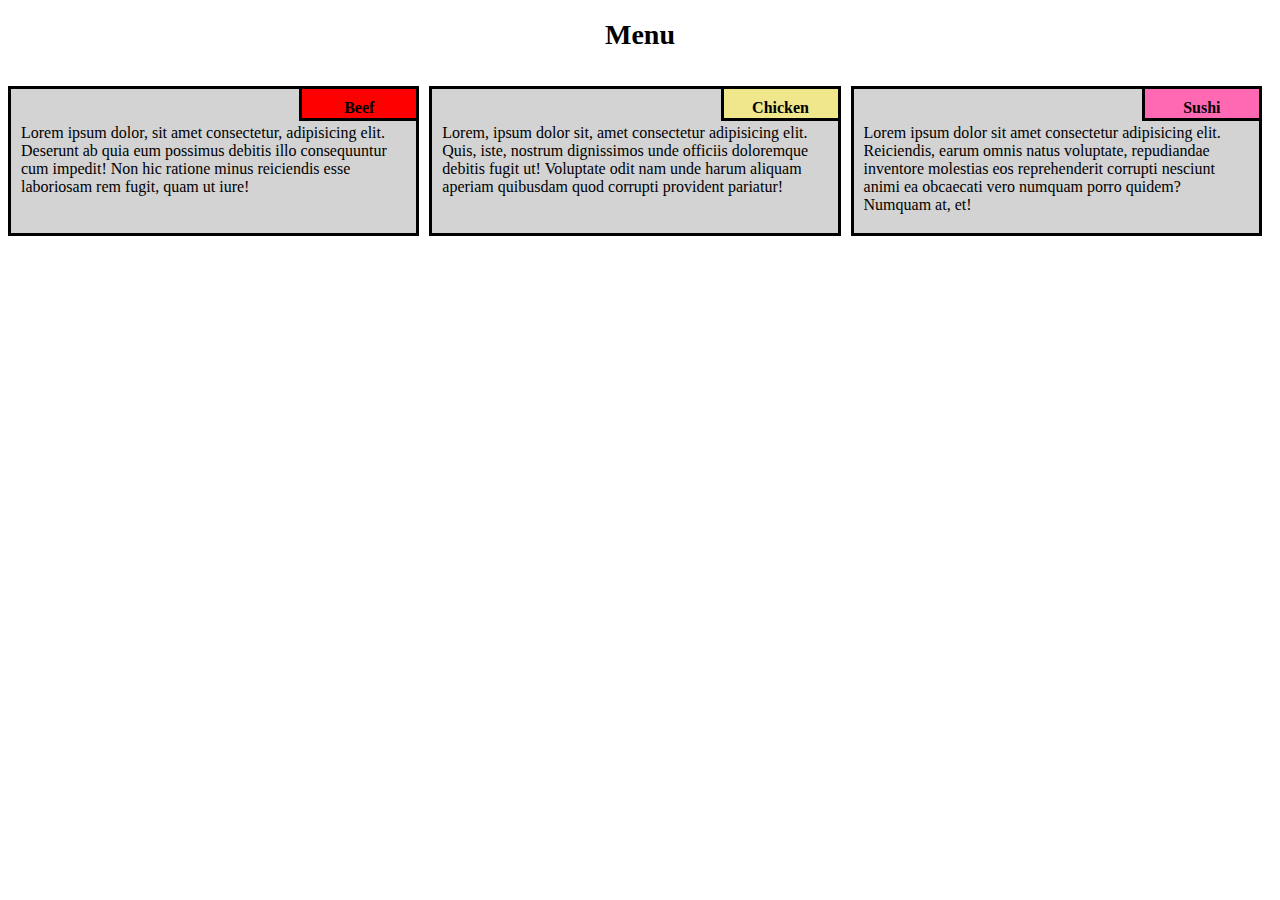
<file: gitTestSIte/mod2_solution/index.html>
<!DOCTYPE html>
<html lang="en">
<head>
	<meta charset="UTF-8">
	<link rel="stylesheet" type="text/css" href="css/index.css">
	<title>Mod 2 Solution</title>
</head>

<body>
  <div class="row">
	    <h1>Menu</h1>

    <div class="col-lg-4 col-md-6 col-sm-12" id="container">
        <p>Lorem ipsum dolor, sit amet consectetur, adipisicing elit. Deserunt ab quia eum possimus debitis illo consequuntur cum impedit! Non hic ratione minus reiciendis esse laboriosam rem fugit, quam ut iure!</p>
        <p id="p1">Beef</p>
  	</div>

    <div class="col-lg-4 col-md-6 col-sm-12" id="container">
        <p>Lorem, ipsum dolor sit, amet consectetur adipisicing elit. Quis, iste, nostrum dignissimos unde officiis doloremque debitis fugit ut! Voluptate odit nam unde harum aliquam aperiam quibusdam quod corrupti provident pariatur!</p>
        <p id="p2">Chicken</p>
    </div>

    <div class="col-lg-4 col-md-12 col-sm-12" id="container">
        <p>Lorem ipsum dolor sit amet consectetur adipisicing elit. Reiciendis, earum omnis natus voluptate, repudiandae inventore molestias eos reprehenderit corrupti nesciunt animi ea obcaecati vero numquam porro quidem? Numquam at, et!</p>
        <p  id="p3">Sushi</p>
    </div>
  </div>	
</body>
</html>
</file>
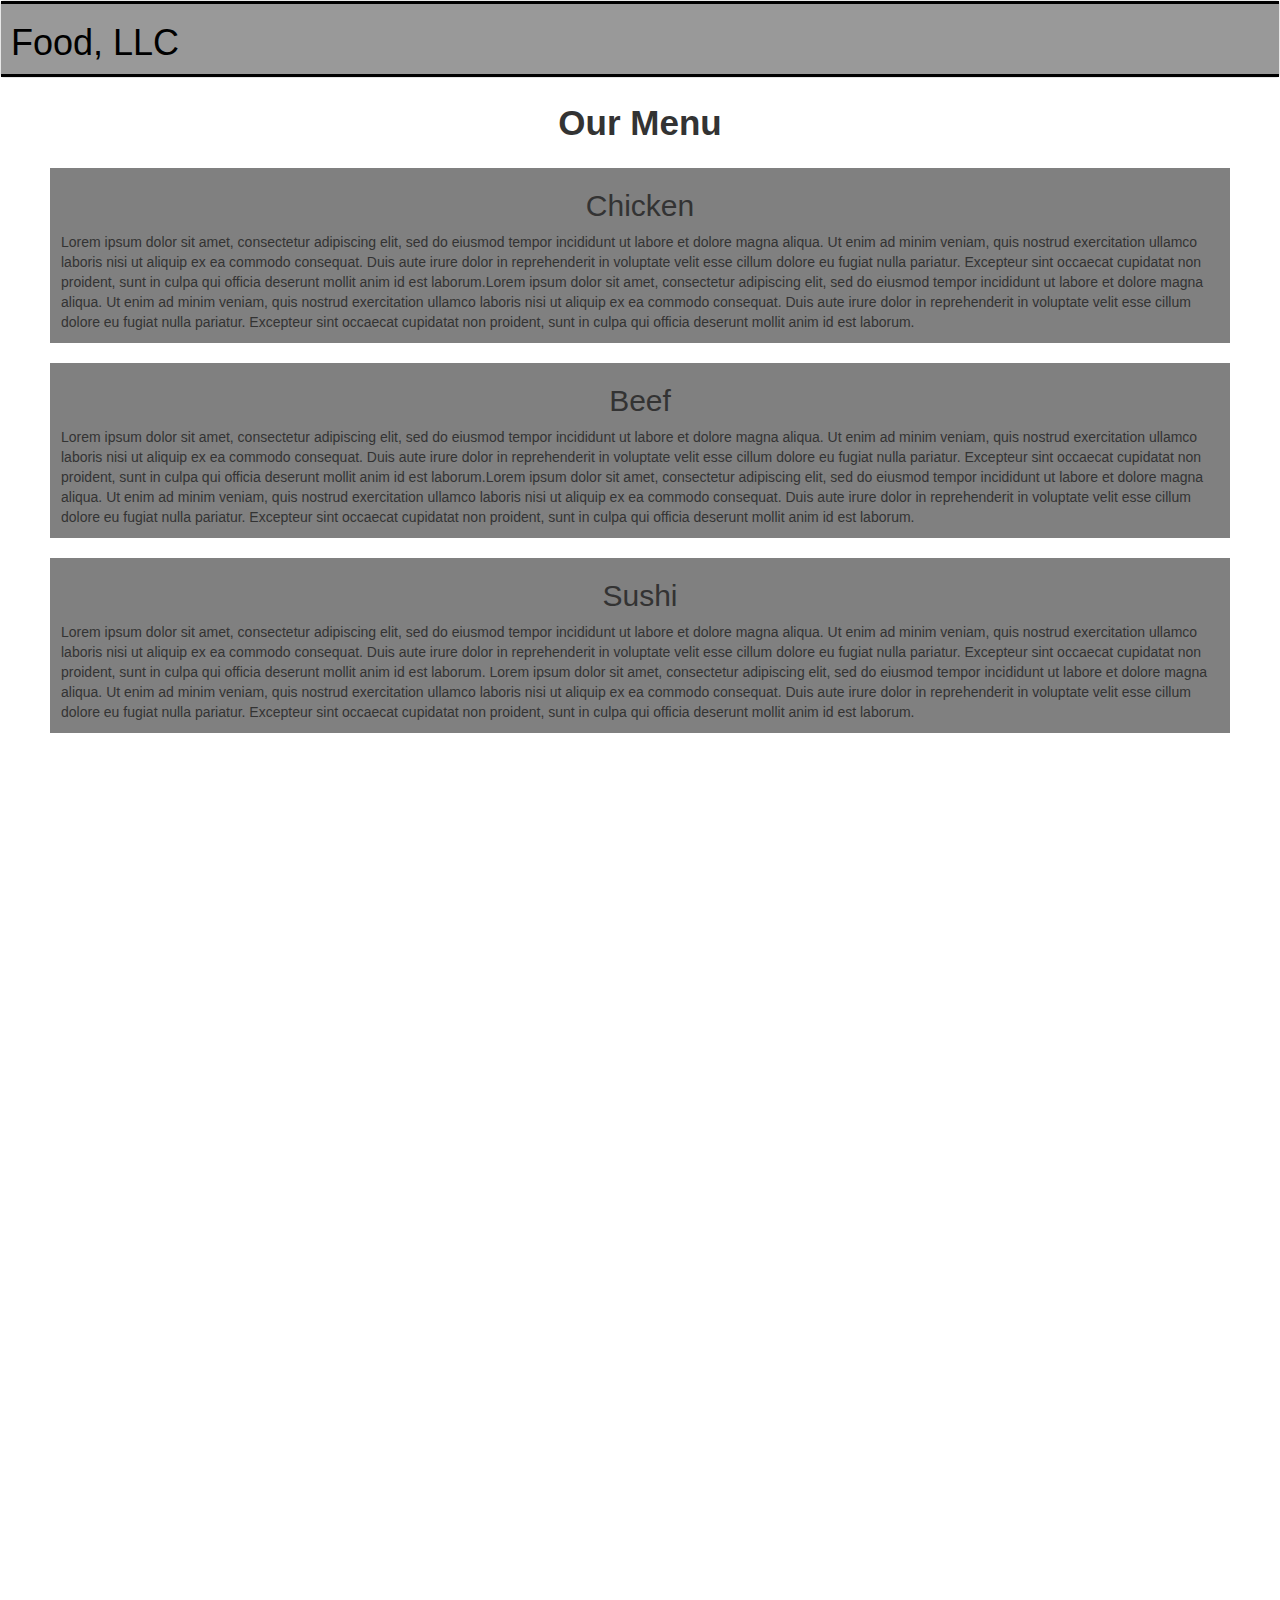
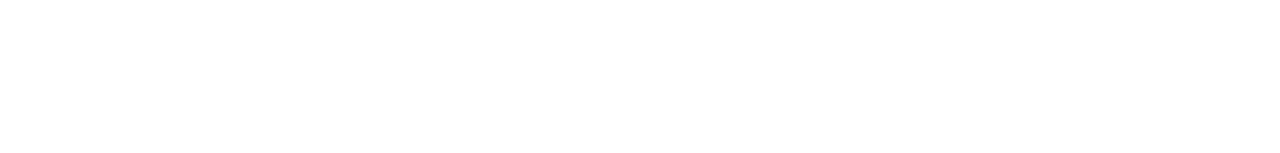
<file: gitTestSIte/Mod3_solution/index.html>
<!doctype html>
<html lang="en">

<head>
    <link rel="stylesheet" href="css/style1.css" type="text/css">
    <link rel="stylesheet" href="css/bootstrap.css">
    <link href='https://fonts.googleapis.com/css?family=Oxygen:400,300,700' rel='stylesheet' type='text/css'>
    <link href='https://fonts.googleapis.com/css?family=Lora' rel='stylesheet' type='text/css'>
    <title>Food, LLC</title>
</head>

<body style="margin: 0">
<header>
    <nav id="header-nav" class="navbar navbar-default">
        <div class="container">
            <div class="navbar-header">
                <div class="navbar-brand text-left">
                    <h1>Food, LLC</h1>
                </div>
                <button type="button" class="navbar-toggle collapsed" data-toggle="collapse" data-target="#collapsable-nav" aria-expanded="false">
                    <span class="sr-only">Toggle navigation</span>
                    <span class="icon-bar"></span>
                    <span class="icon-bar"></span>
                    <span class="icon-bar"></span>
                </button>
            </div>
            <div id="collapsable-nav" class="collapse navbar-collapse">
                <ul id="nav-list" class="nav navbar-nav navbar-right hidden-sm hidden-md hidden-lg">
                    <li>
                        <a href="#chicken">Chicken</a>
                    </li>
                    <li>
                        <a href="#beef">Beef</a>
                    </li>
                    <li>
                        <a href="#sushi">Sushi</a>
                    </li>
                </ul>
            </div>
        </div>
    </nav>

</header>

<p class="text-center" id="heading">Our Menu</p>

<div class="food" id="chicken">
    <h2>Chicken</h2>
    <p>Lorem ipsum dolor sit amet, consectetur adipiscing elit, sed do eiusmod tempor incididunt ut labore et dolore magna aliqua. Ut enim ad minim veniam, quis nostrud exercitation ullamco laboris nisi ut aliquip ex ea commodo consequat. Duis aute irure dolor in reprehenderit in voluptate velit esse cillum dolore eu fugiat nulla pariatur. Excepteur sint occaecat cupidatat non proident, sunt in culpa qui officia deserunt mollit anim id est laborum.Lorem ipsum dolor sit amet, consectetur adipiscing elit, sed do eiusmod tempor incididunt ut labore et dolore magna aliqua. Ut enim ad minim veniam, quis nostrud exercitation ullamco laboris nisi ut aliquip ex ea commodo consequat. Duis aute irure dolor in reprehenderit in voluptate velit esse cillum dolore eu fugiat nulla pariatur. Excepteur sint occaecat cupidatat non proident, sunt in culpa qui officia deserunt mollit anim id est laborum.</p>
</div>

<div class="food" id="beef">
    <h2>Beef</h2>
    <p>Lorem ipsum dolor sit amet, consectetur adipiscing elit, sed do eiusmod tempor incididunt ut labore et dolore magna aliqua. Ut enim ad minim veniam, quis nostrud exercitation ullamco laboris nisi ut aliquip ex ea commodo consequat. Duis aute irure dolor in reprehenderit in voluptate velit esse cillum dolore eu fugiat nulla pariatur. Excepteur sint occaecat cupidatat non proident, sunt in culpa qui officia deserunt mollit anim id est laborum.Lorem ipsum dolor sit amet, consectetur adipiscing elit, sed do eiusmod tempor incididunt ut labore et dolore magna aliqua. Ut enim ad minim veniam, quis nostrud exercitation ullamco laboris nisi ut aliquip ex ea commodo consequat. Duis aute irure dolor in reprehenderit in voluptate velit esse cillum dolore eu fugiat nulla pariatur. Excepteur sint occaecat cupidatat non proident, sunt in culpa qui officia deserunt mollit anim id est laborum.</p>
</div>

<div class="food" id="sushi">
    <h2>Sushi</h2>
    <p>Lorem ipsum dolor sit amet, consectetur adipiscing elit, sed do eiusmod tempor incididunt ut labore et dolore magna aliqua. Ut enim ad minim veniam, quis nostrud exercitation ullamco laboris nisi ut aliquip ex ea commodo consequat. Duis aute irure dolor in reprehenderit in voluptate velit esse cillum dolore eu fugiat nulla pariatur. Excepteur sint occaecat cupidatat non proident, sunt in culpa qui officia deserunt mollit anim id est laborum. Lorem ipsum dolor sit amet, consectetur adipiscing elit, sed do eiusmod tempor incididunt ut labore et dolore magna aliqua. Ut enim ad minim veniam, quis nostrud exercitation ullamco laboris nisi ut aliquip ex ea commodo consequat. Duis aute irure dolor in reprehenderit in voluptate velit esse cillum dolore eu fugiat nulla pariatur. Excepteur sint occaecat cupidatat non proident, sunt in culpa qui officia deserunt mollit anim id est laborum.</p>
</div>
<div id="space">

</div>
<script src="Lecture32/after/js/jquery-2.1.4.min.js"></script>
<script src="Lecture32/after/js/bootstrap.js"></script>
</body>

</html>
</file>
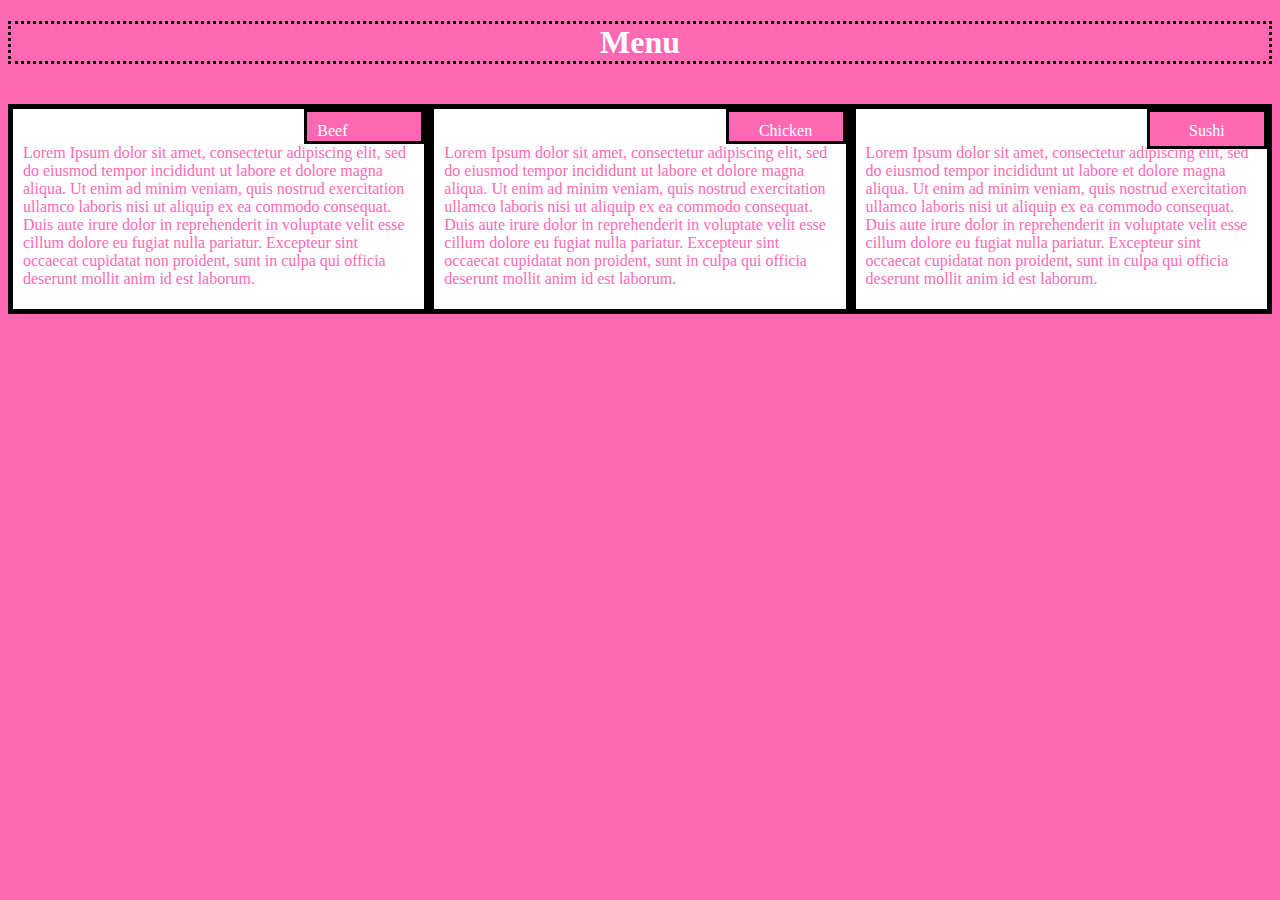
<file: gitTestSIte/Mod2 Practice/indexp.html>
<!DOCTYPE html>
<html lang="en">
    <head>
        <meta charset="UTF-8">
        <link rel="stylesheet" type="text/css" href="indexp.css">
        <title>Responsive Page</title>
    </head>
    <div class="row">
    <h1>Menu</h1>
    
    <body>
        <div class= "col-lg-4 col-md-6 col-sm-12" id="container">
            <p>Lorem Ipsum dolor sit amet, consectetur adipiscing elit, sed do eiusmod tempor incididunt ut labore et dolore magna aliqua. Ut enim ad minim veniam, quis nostrud exercitation ullamco laboris nisi ut aliquip ex ea commodo consequat. Duis aute irure dolor in reprehenderit in voluptate velit esse cillum dolore eu fugiat nulla pariatur. Excepteur sint occaecat cupidatat non proident, sunt in culpa qui officia deserunt mollit anim id est laborum.</p>
                <p id="p1">Beef</p></div>
        <div class="col-lg-4 col-md-6 col-sm-12" id="container">
            <p>Lorem Ipsum dolor sit amet, consectetur adipiscing elit, sed do eiusmod tempor incididunt ut labore et dolore magna aliqua. Ut enim ad minim veniam, quis nostrud exercitation ullamco laboris nisi ut aliquip ex ea commodo consequat. Duis aute irure dolor in reprehenderit in voluptate velit esse cillum dolore eu fugiat nulla pariatur. Excepteur sint occaecat cupidatat non proident, sunt in culpa qui officia deserunt mollit anim id est laborum.</p>
                <p id="p2">Chicken</p></div>
        <div class="col-lg-4 col-md-12 col-sm-12" id="container">        
            <p>Lorem Ipsum dolor sit amet, consectetur adipiscing elit, sed do eiusmod tempor incididunt ut labore et dolore magna aliqua. Ut enim ad minim veniam, quis nostrud exercitation ullamco laboris nisi ut aliquip ex ea commodo consequat. Duis aute irure dolor in reprehenderit in voluptate velit esse cillum dolore eu fugiat nulla pariatur. Excepteur sint occaecat cupidatat non proident, sunt in culpa qui officia deserunt mollit anim id est laborum.</p>
                <p id="p3">Sushi</p></div>
        </div>
    </body>
</html>
</file>
<file: gitTestSIte/mod2_solution/css/index.css>
*{
    box-sizing: border-box;
  }
  
  body {
      font-family: fantasy;
  }

  h1{
    text-align: center;
    font-size: 175%;
    font-weight: bold;
  }
  
  p {
    background-color: lightgray;
    border: 3px solid black;
    height: 150px;
    margin-right: 10px;
    padding: 35px 10px 5px 10px;
    overflow: auto;
    position: relative;
  }
  
  #container {
    position: relative;
  }
  
  #p1 {
    background-color: Red;
    position: absolute;
    top: 0;
    right: 0;
    height: 35px;
    width: 120px;
    padding: 10px;
    font-family: fantasy;
    font-weight: bold;
    text-align: center;
  }

  #p2 {
    background-color:khaki;
    color: Black;
    position: absolute;
    top: 0;
    right: 0;
    height: 35px;
    width: 120px;
    padding: 10px;
    font-family: fantasy;
    font-weight: bold;
    text-align: center;  
  }

  #p3 {
   background-color: hotpink;
   position: absolute;
   top: 0;
   right: 0;
   height: 35px;
   width: 120px;
   padding: 10px;
   font-family: fantasy;
   font-weight: bold;
   text-align: center;
  }
  
  .row {
    width: 100%;
  }

  /********** Large Devices **********/
  @media (min-width: 992px) {
    .col-lg-1, .col-lg-2, .col-lg-3, .col-lg-4, .col-lg-5, .col-lg-6, .col-lg-7, .col-lg-8, .col-lg-9, .col-lg-10, .col-lg-11, .col-lg-12 {
      float: left;
    }
    .col-lg-1 {
      width: 8.33%;
    }
    .col-lg-2 {
      width: 16.66%;
    }
    .col-lg-3 {
      width: 25%;
    }
    .col-lg-4 {
      width: 33.33%;
    }
    .col-lg-5 {
      width: 41.66%;
    }
    .col-lg-6 {
      width: 50%;
    }
    .col-lg-7 {
      width: 58.33%;
    }
    .col-lg-8 {
      width: 66.66%;
    }
    .col-lg-9 {
      width: 75%;
    }
    .col-lg-10 {
      width: 83.33%;
    }
    .col-lg-11 {
      width: 91.66%;
    }
    .col-lg-12 {
      width: 100%;
    }
}
  
  /********** Medium Devices **********/
  @media (min-width: 768px) and (max-width: 991px) {
    .col-md-1, .col-md-2, .col-md-3, .col-md-4, .col-md-5, .col-md-6, .col-md-7, .col-md-8, .col-md-9, .col-md-10, .col-md-11, .col-md-12 {
      float: left;
    }
    .col-md-1 {
      width: 8.33%;
    }
    .col-md-2 {
      width: 16.66%;
    }
    .col-md-3 {
      width: 25%;
    }
    .col-md-4 {
      width: 33.33%;
    }
    .col-md-5 {
      width: 41.66%;
    }
    .col-md-6 {
      width: 50%;
    }
    .col-md-7 {
      width: 58.33%;
    }
    .col-md-8 {
      width: 66.66%;
    }
    .col-md-9 {
      width: 74.99%;
    }
    .col-md-10 {
      width: 83.33%;
    }
    .col-md-11 {
      width: 91.66%;
    }
    .col-md-12 {
      width: 100%;
    }
}

/********** Small Devices **********/
@media (max-width: 767px) {
    .col-sm-1, .col-sm-2, .col-sm-3, .col-sm-4, .col-sm-5, .col-sm-6, .col-sm-7, .col-sm-8, .col-sm-9, .col-sm-10, .col-sm-11, .col-sm-12 {
      float: left;
    }
    .col-sm-1 {
      width: 8.33%;
    }
    .col-sm-2 {
      width: 16.66%;
    }
    .col-sm-3 {
      width: 25%;
    }
    .col-sm-4 {
      width: 33.33%;
    }
    .col-sm-5 {
      width: 41.66%;
    }
    .col-sm-6 {
      width: 50%;
    }
    .col-sm-7 {
      width: 58.33%;
    }
    .col-sm-8 {
      width: 66.66%;
    }
    .col-sm-9 {
      width: 74.99%;
    }
    .col-sm-10 {
      width: 83.33%;
    }
    .col-sm-11 {
      width: 91.66%;
    }
    .col-sm-12 {
      width: 100%;
    } 
  }
</file>
<file: gitTestSIte/Mod3_solution/css/style1.css>
h2 {
    text-align: center;
}

#header-nav > .container {
    width: 100%;
    padding: 0;
    background-color: rgb(153, 153, 153);
    border-top: black solid 3px;
    border-bottom: black solid 3px;
}

.navbar-header {
    font-weight: bold;
    color: black;
    padding: 10px;
    margin: 0;
    width: 100%;
}

.navbar-default button.navbar-toggle {
    border-color: black;
    padding: 8px;
}

.navbar-default .navbar-toggle span.icon-bar {
    height: 4px;
    background-color: black;
}

#heading {
    font-size: 35px;
    font-weight: bold;
}

#nav-list {
    background-color: white;
    margin: 0;
    padding:0;
}

#nav-list > li {
    border-top: #888 solid 1px;
    border-bottom: #888 solid 1px;
}

#nav-list a {
    color: #951C49;
    text-align: center;
}

#nav-list a:hover {
    background: #E7E7E7
}

#nav-list a span {
    font-size:1.8em;
}

.food {
    background-color: grey;
    margin: 20px 50px;
    padding: 1px;
}

.food p {
    margin: 10px;
}

.navbar-brand {
    padding-top: 25px;
}

.navbar-brand h1 {

    color: black;
    margin-top: 0;
    margin-bottom: 0;
    line-height: .75;
    margin-left: 0;
    text-align: left;
}

#space{
    height:1000px;
    width:0;
}
</file>
<file: gitTestSIte/Mod2 Practice/indexp.css>
* {
    box-sizing: border-box;
}
.row {
    width: 100%;
}

html {
    font-family: fantasy;
    background-color: hotpink;
}

h1 {
    border: dotted black;
    text-align: center;
    margin-bottom: 40px;
    color: white;
}

#container {
    border: 5px solid black;
    background-color: white;
    padding: 35px 10px 5px 10px;
    position: relative;
}

p {
    color: hotpink;
    position: relative;
    margin-top: 0px;
}

#p1 {
    background-color: hotpink;
    color: white;
    border: solid black;
    height: 35px;
    width: 120px;
    padding: 10px;
    position: absolute;
    top: 0;
    right: 0;
}

#p2 {
    background-color: hotpink;
    color: white;
    border: solid black;
    height: 35px;
    width: 120px;
    padding: 10px;
    position: absolute;
    text-align: center;
    top: 0;
    right: 0;
}

#p3 {
    background-color: hotpink;
    color: white;
    border: solid black;
    height: 40px;
    width: 120px;
    padding: 10px;
    position: absolute;
    text-align: center;
    top: 0;
    right: 0;
}

/********** Large Screens **********/

@media (min-width: 992px) {
    .col-lg-1, .col-lg-2, .col-lg-3, .col-lg-4, .col-lg-5, .col-lg-6, .col-lg-7, .col-lg-8, .col-lg-9, .col-lg-10, .col-lg-11, .col-lg-12 {
        float: left;
    }
    .col-lg-1 {
        width: 8.33%;
    }
    .col-lg-2 {
        width: 16.66%;
    }
    .col-lg-3 {
        width: 25%;
    }
    .col-lg-4 {
        width: 33.33%;
    }
    .col-lg-5 {
        width: 41.66%;
    }
    .col-lg-6 {
        width: 50%;
    }
    .col-lg-7 {
        width: 58.33%;
    }
    .col-lg-8 {
        width: 66.66%;
    }
    .col-lg-9 {
        width: 75%;
    }
    .col-lg-10 {
        width: 83.33%;
    }
    .col-lg-11 {
        width: 91.66%;
    }
    .col-lg-12 {
        width: 100%;
    }
}

/********** Medium Screens **********/

@media (min-width: 768px) and (max-width: 991px) {
    .col-md-1, .col-md-2, .col-md-3, .col-md-4, .col-md-5, .col-md-6, .col-md-7, .col-md-8, .col-md-9, .col-md-10, .col-md-11, .col-md-12 {
        float: left;
    }
    .col-md-1 {
        width: 8.33%;
    }
    .col-md-2 {
        width: 16.66%;
    }
    .col-md-3 {
        width: 25%;
    }
    .col-md-4 {
        width: 33.33%;
    }
    .col-md-5 {
        width: 41.66%;
    }
    .col-md-6 {
        width: 50%;
    }
    .col-md-7 {
        width: 58.33%;
    }
    .col-md-8 {
        width: 66.66%;
    }
    .col-md-9 {
        width: 75%;
    }
    .col-md-10 {
        width: 83.33%;
    }
    .col-md-11 {
        width: 91.66%;
    }
    .col-md-12 {
        width: 100%;
    }
}

/********** Small Devices **********/

@media (max-width: 767px) {
    .col-sm-1, .col-sm-2, .col-sm-3, .col-sm-4, .col-sm-5, .col-sm-6, .col-sm-7, .col-sm-8, .col-sm-9, .col-sm-10, .col-sm-11, .col-sm-12 {
        float: left;
    }
    .col-sm-1 {
        width: 8.33%;
    }
    .col-sm-2 {
        width: 16.66%;
    }
    .col-sm-3 {
        width: 25%;
    }
    .col-sm-4 {
        width: 33.33%;
    }
    .col-sm-5 {
        width: 41.66%;
    }
    .col-sm-6 {
        width: 50%;
    }
    .col-sm-7 {
        width: 58.33%;
    }
    .col-sm-8 {
        width: 66.66%;
    }
    .col-sm-9 {
        width: 75%;
    }
    .col-sm-10 {
        width: 83.33%;
    }
    .col-sm-11 {
        width: 91.66%;
    }
    .col-sm-12 {
        width: 100%;
    }
}
</file>
